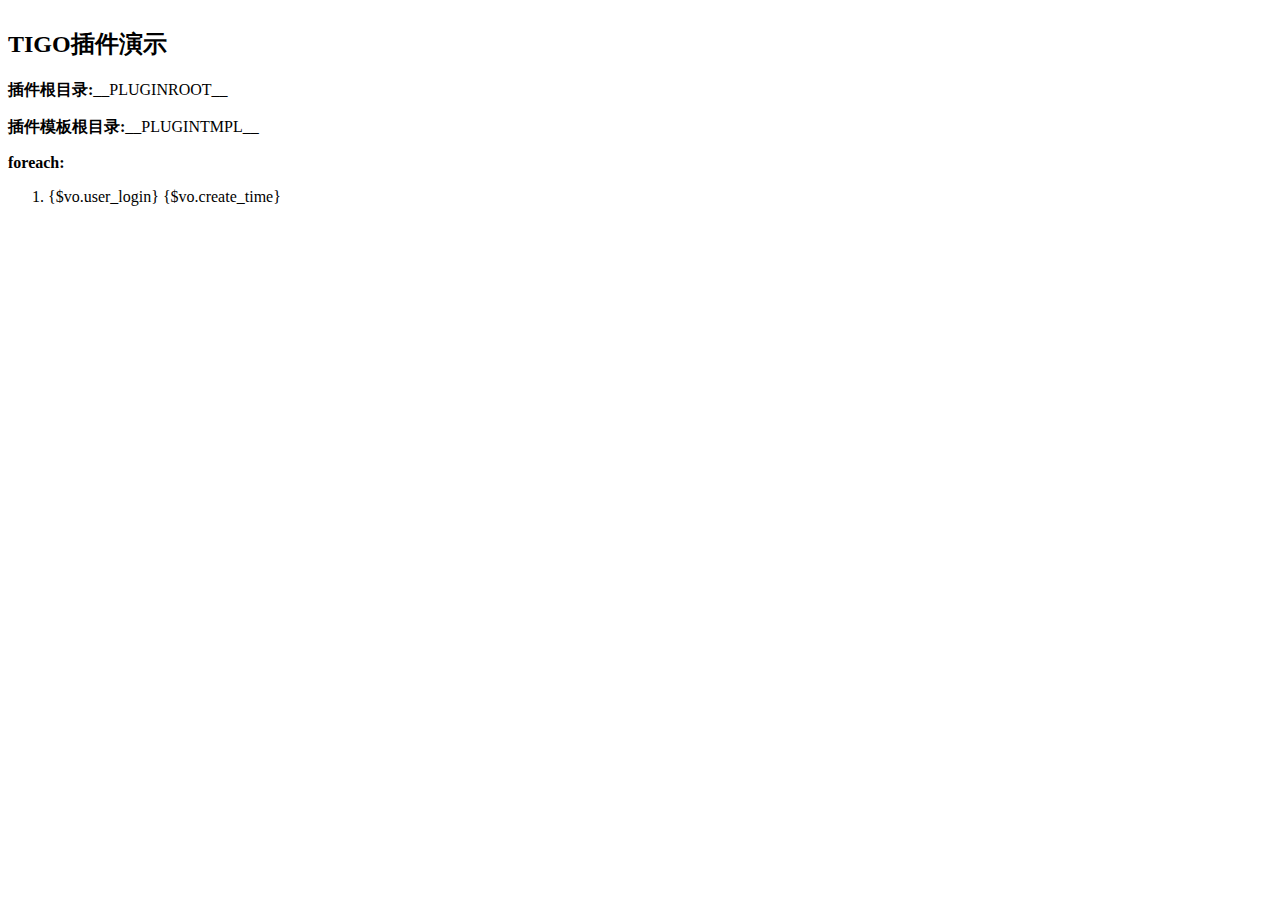
<file: plugins/Demo/View/index.html>
<!doctype html>
<html>
<head>
  <meta charset="utf-8">
  <meta http-equiv="X-UA-Compatible" content="IE=edge">
  <meta name="description" content="TIGO插件演示首页">
  <meta name="keywords" content="TIGO插件演示首页">
  <meta name="viewport"  content="width=device-width, initial-scale=1, maximum-scale=1, user-scalable=no">
  <title>TIGO插件演示首页</title>

  <!-- Set render engine for 360 browser -->
  <meta name="renderer" content="webkit">

  <!-- No Baidu Siteapp-->
  <meta http-equiv="Cache-Control" content="no-siteapp"/>

  <link rel="shortcut icon" href="__PLUGINTMPL__assets/images/favicon.ico" type="image/x-icon">

  <!-- SEO: If your mobile URL is different from the desktop URL, add a canonical link to the desktop page https://developers.google.com/webmasters/smartphone-sites/feature-phones -->
  <!--
  <link rel="canonical" href="http://www.example.com/">
  -->

</head>
<body>
<div class="well well-warning" style="display: inline-block;">
	<h2>TIGO插件演示</h2>

	<p>
		<b>插件根目录:</b>__PLUGINROOT__
	</p>

	<p>
		<b>插件模板根目录:</b>__PLUGINTMPL__
	</p>
	
	<p>
		<b>foreach:</b>
	</p>
	<ol>
	<foreach name="users" item="vo">
	<li>{$vo.user_login} {$vo.create_time}</li>
	
	</foreach>
	</ol>
	


</div>
</body>
</html>
</file>
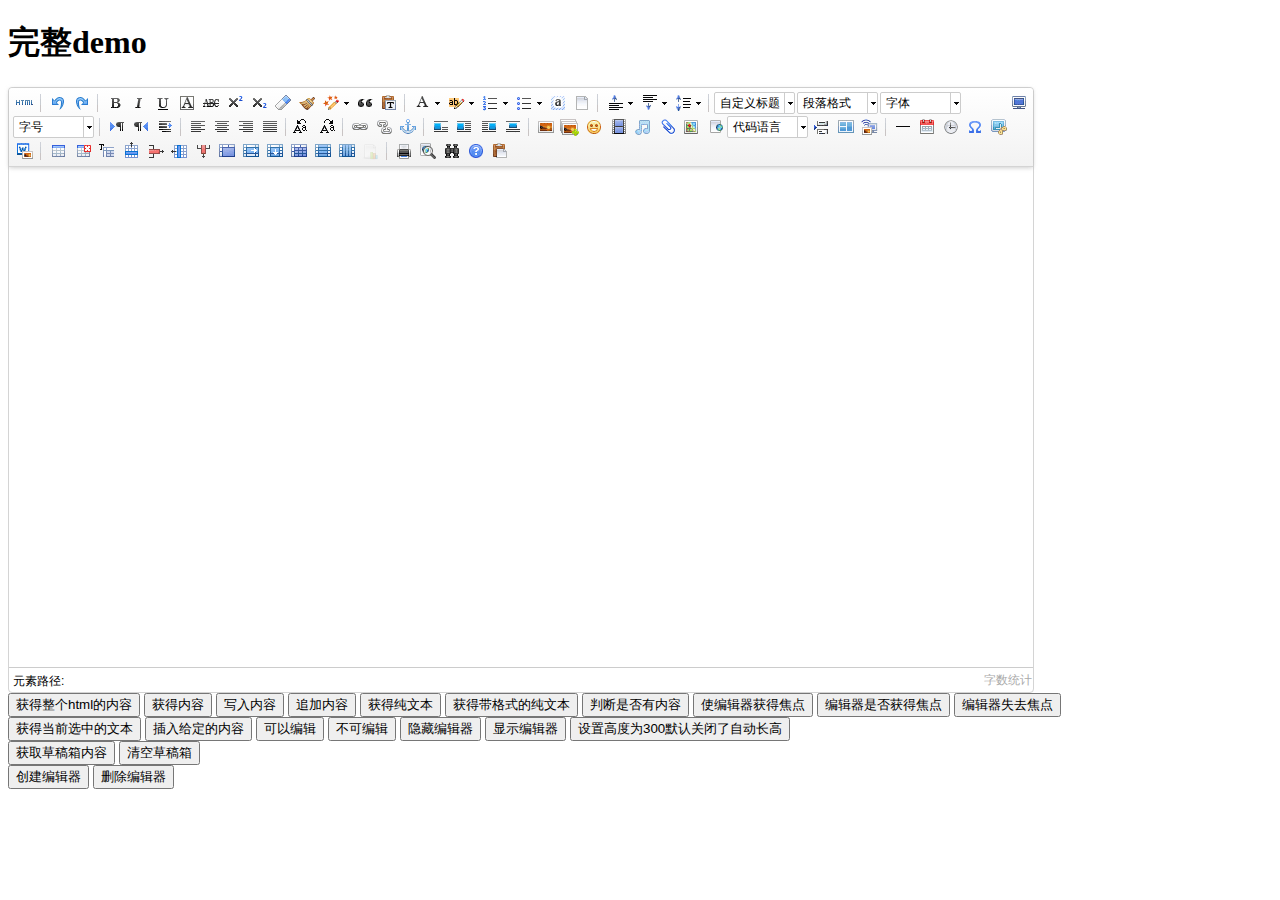
<file: public/js/ueditor/index.html>
<!DOCTYPE HTML PUBLIC "-//W3C//DTD HTML 4.01 Transitional//EN"
        "http://www.w3.org/TR/html4/loose.dtd">
<html>
<head>
    <title>完整demo</title>
    <meta http-equiv="Content-Type" content="text/html;charset=utf-8"/>
    <script type="text/javascript" charset="utf-8" src="ueditor.config.js"></script>
    <script type="text/javascript" charset="utf-8" src="ueditor.all.min.js"> </script>
    <!--建议手动加在语言，避免在ie下有时因为加载语言失败导致编辑器加载失败-->
    <!--这里加载的语言文件会覆盖你在配置项目里添加的语言类型，比如你在配置项目里配置的是英文，这里加载的中文，那最后就是中文-->
    <script type="text/javascript" charset="utf-8" src="lang/zh-cn/zh-cn.js"></script>

    <style type="text/css">
        div{
            width:100%;
        }
    </style>
</head>
<body>
<div>
    <h1>完整demo</h1>
    <script id="editor" type="text/plain" style="width:1024px;height:500px;"></script>
</div>
<div id="btns">
    <div>
        <button onclick="getAllHtml()">获得整个html的内容</button>
        <button onclick="getContent()">获得内容</button>
        <button onclick="setContent()">写入内容</button>
        <button onclick="setContent(true)">追加内容</button>
        <button onclick="getContentTxt()">获得纯文本</button>
        <button onclick="getPlainTxt()">获得带格式的纯文本</button>
        <button onclick="hasContent()">判断是否有内容</button>
        <button onclick="setFocus()">使编辑器获得焦点</button>
        <button onmousedown="isFocus(event)">编辑器是否获得焦点</button>
        <button onmousedown="setblur(event)" >编辑器失去焦点</button>

    </div>
    <div>
        <button onclick="getText()">获得当前选中的文本</button>
        <button onclick="insertHtml()">插入给定的内容</button>
        <button id="enable" onclick="setEnabled()">可以编辑</button>
        <button onclick="setDisabled()">不可编辑</button>
        <button onclick=" UE.getEditor('editor').setHide()">隐藏编辑器</button>
        <button onclick=" UE.getEditor('editor').setShow()">显示编辑器</button>
        <button onclick=" UE.getEditor('editor').setHeight(300)">设置高度为300默认关闭了自动长高</button>
    </div>

    <div>
        <button onclick="getLocalData()" >获取草稿箱内容</button>
        <button onclick="clearLocalData()" >清空草稿箱</button>
    </div>

</div>
<div>
    <button onclick="createEditor()">
    创建编辑器</button>
    <button onclick="deleteEditor()">
    删除编辑器</button>
</div>

<script type="text/javascript">

    //实例化编辑器
    //建议使用工厂方法getEditor创建和引用编辑器实例，如果在某个闭包下引用该编辑器，直接调用UE.getEditor('editor')就能拿到相关的实例
    var ue = UE.getEditor('editor');


    function isFocus(e){
        alert(UE.getEditor('editor').isFocus());
        UE.dom.domUtils.preventDefault(e)
    }
    function setblur(e){
        UE.getEditor('editor').blur();
        UE.dom.domUtils.preventDefault(e)
    }
    function insertHtml() {
        var value = prompt('插入html代码', '');
        UE.getEditor('editor').execCommand('insertHtml', value)
    }
    function createEditor() {
        enableBtn();
        UE.getEditor('editor');
    }
    function getAllHtml() {
        alert(UE.getEditor('editor').getAllHtml())
    }
    function getContent() {
        var arr = [];
        arr.push("使用editor.getContent()方法可以获得编辑器的内容");
        arr.push("内容为：");
        arr.push(UE.getEditor('editor').getContent());
        alert(arr.join("\n"));
    }
    function getPlainTxt() {
        var arr = [];
        arr.push("使用editor.getPlainTxt()方法可以获得编辑器的带格式的纯文本内容");
        arr.push("内容为：");
        arr.push(UE.getEditor('editor').getPlainTxt());
        alert(arr.join('\n'))
    }
    function setContent(isAppendTo) {
        var arr = [];
        arr.push("使用editor.setContent('欢迎使用ueditor')方法可以设置编辑器的内容");
        UE.getEditor('editor').setContent('欢迎使用ueditor', isAppendTo);
        alert(arr.join("\n"));
    }
    function setDisabled() {
        UE.getEditor('editor').setDisabled('fullscreen');
        disableBtn("enable");
    }

    function setEnabled() {
        UE.getEditor('editor').setEnabled();
        enableBtn();
    }

    function getText() {
        //当你点击按钮时编辑区域已经失去了焦点，如果直接用getText将不会得到内容，所以要在选回来，然后取得内容
        var range = UE.getEditor('editor').selection.getRange();
        range.select();
        var txt = UE.getEditor('editor').selection.getText();
        alert(txt)
    }

    function getContentTxt() {
        var arr = [];
        arr.push("使用editor.getContentTxt()方法可以获得编辑器的纯文本内容");
        arr.push("编辑器的纯文本内容为：");
        arr.push(UE.getEditor('editor').getContentTxt());
        alert(arr.join("\n"));
    }
    function hasContent() {
        var arr = [];
        arr.push("使用editor.hasContents()方法判断编辑器里是否有内容");
        arr.push("判断结果为：");
        arr.push(UE.getEditor('editor').hasContents());
        alert(arr.join("\n"));
    }
    function setFocus() {
        UE.getEditor('editor').focus();
    }
    function deleteEditor() {
        disableBtn();
        UE.getEditor('editor').destroy();
    }
    function disableBtn(str) {
        var div = document.getElementById('btns');
        var btns = UE.dom.domUtils.getElementsByTagName(div, "button");
        for (var i = 0, btn; btn = btns[i++];) {
            if (btn.id == str) {
                UE.dom.domUtils.removeAttributes(btn, ["disabled"]);
            } else {
                btn.setAttribute("disabled", "true");
            }
        }
    }
    function enableBtn() {
        var div = document.getElementById('btns');
        var btns = UE.dom.domUtils.getElementsByTagName(div, "button");
        for (var i = 0, btn; btn = btns[i++];) {
            UE.dom.domUtils.removeAttributes(btn, ["disabled"]);
        }
    }

    function getLocalData () {
        alert(UE.getEditor('editor').execCommand( "getlocaldata" ));
    }

    function clearLocalData () {
        UE.getEditor('editor').execCommand( "clearlocaldata" );
        alert("已清空草稿箱")
    }
</script>
</body>
</html>
</file>
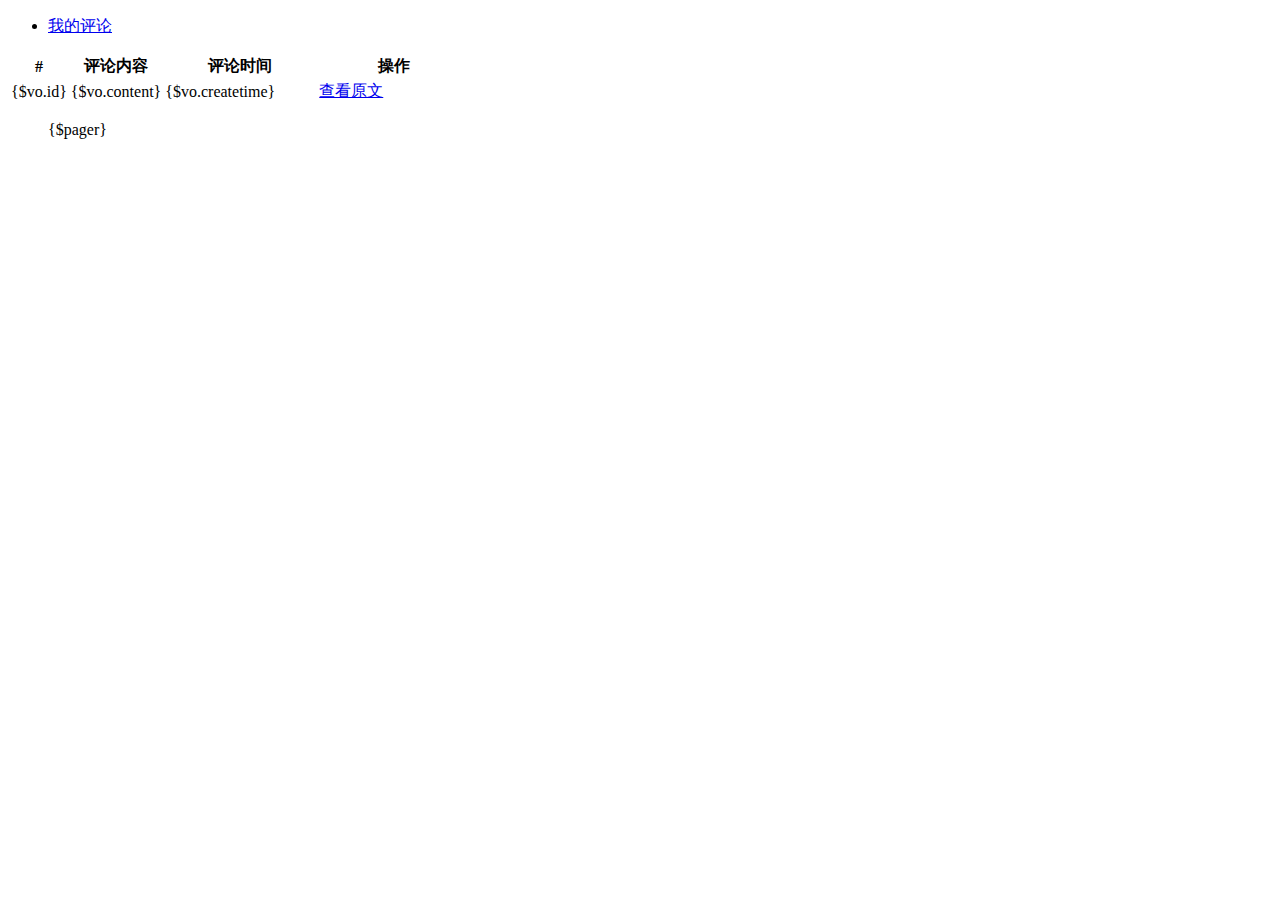
<file: themes/maje/Comment/index.html>
<!DOCTYPE html>
<html>
<head>
<title>{$site_name}</title>
<meta name="keywords" content="{$site_seo_keywords}" />
<meta name="description" content="{$site_seo_description}">
<meta name="author" content="TIGO">
<tc_include file="Public:head" />
</head>

<body class="body-white" id="top">
	<tc_include file="Public:nav" />

	<div class="container tc-main">
		<div class="row">
			<div class="span3">
				<tc_include file="Public:usernav" />
			</div>
			<div class="span9">
				<div class="tabs">
					<ul class="nav nav-tabs">
						<li class="active"><a href="#one" data-toggle="tab"><i class="fa fa-comments-o"></i> 我的评论</a></li>
					</ul>
					<div class="tab-content">
						<div class="tab-pane active" id="one">
							<table class="table table-bordered table-striped table-hover">
								<thead>
									<tr>
										<th>#</th>
										<th>评论内容</th>
										<th width="150">评论时间</th>
										<th width="150">操作</th>
									</tr>
								</thead>
								<tbody>
									<foreach name="comments" item="vo">
									<tr>
										<td>{$vo.id}</td>
										<td>{$vo.content}</td>
										<td>{$vo.createtime}</td>
										<td>
											<a href="__ROOT__/{$vo.url}#comment{$vo.id}">查看原文</a>
											<!-- | <a class="js-ajax-dialog-btn" href="{:U('user/favorite/delete_favorite',array('id'=>$vo['id']))}" data-msg="您确定要取消收藏吗？" data-ok="" data-cacel="取消">取消收藏</a> -->
										</td>
									</tr>
									</foreach>
								</tbody>
							</table>
						</div>

						<div class="pagination"><ul>{$pager}</ul></div>
					</div>
				</div>
			</div>
		</div>

		<tc_include file="Public:footer" />

	</div>
	<!-- /container -->

	<tc_include file="Public:scripts" />
</body>
</html>
</file>
